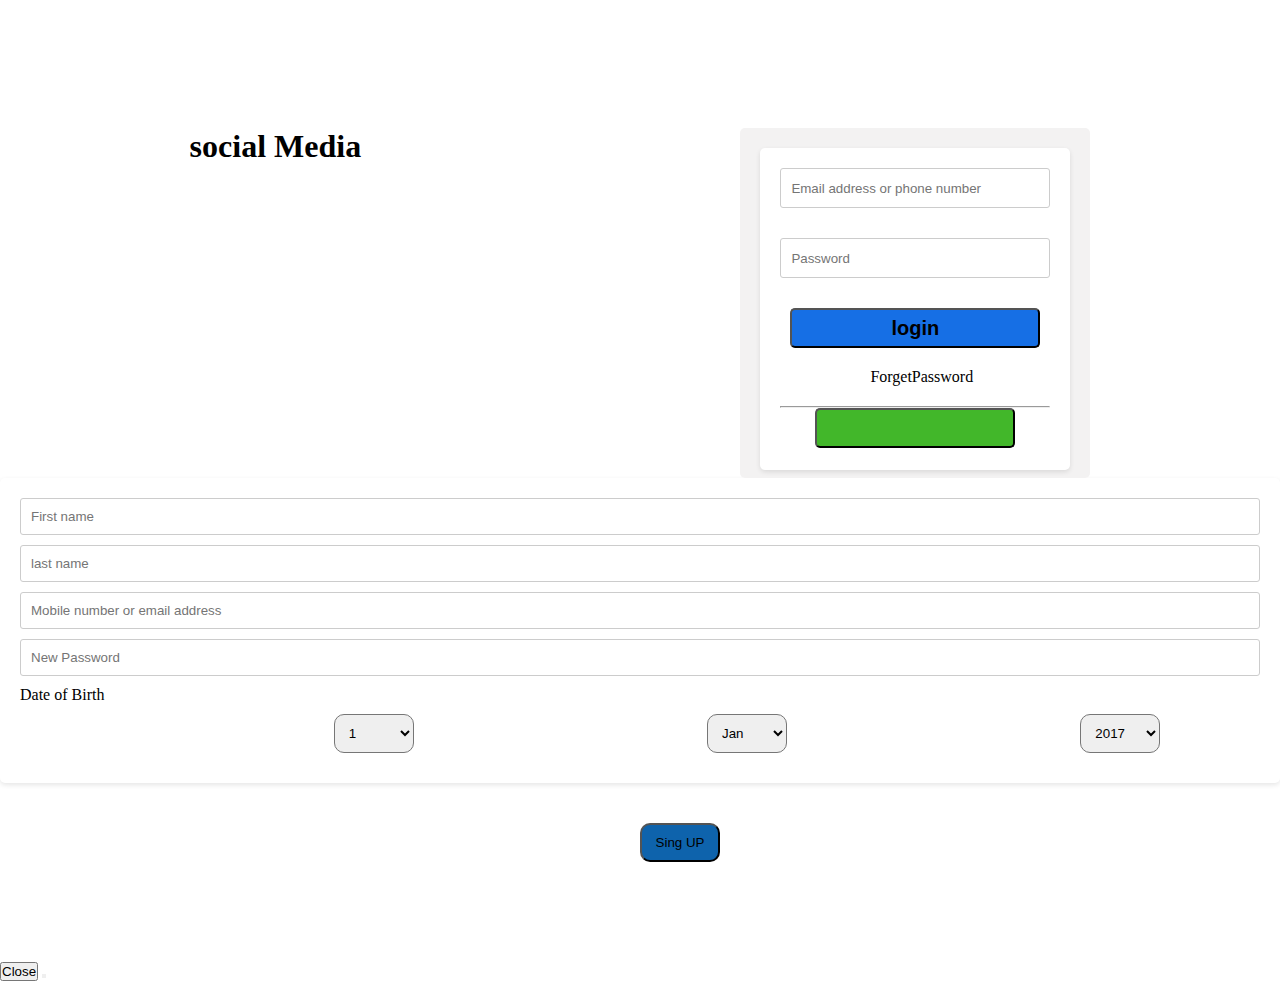
<file: index.html>
<!doctype html>
<html lang="en">

<head>
    <meta charset="utf-8">
    <meta name="viewport" content="width=device-width, initial-scale=1">
    <title>Form</title>
    <link href="https://cdn.jsdelivr.net/npm/bootstrap@5.3.0-alpha3/dist/css/bootstrap.min.css" rel="stylesheet" integrity="sha384-KK94CHFLLe+nY2dmCWGMq91rCGa5gtU4mk92HdvYe+M/SXH301p5ILy+dN9+nJOZ" crossorigin="anonymous">
</head>
<link rel="stylesheet" href="index.css">

<body>

    <div class="container-md main">
        <h1 id="h1">social Media</h1>
        <div class="form">
            <form action="#">
                <div class="name"><input type="text" required name="" id="f_name" placeholder="Email address or phone number">
                </div>
                <div class="pass"> <input type="password" required name="" id="f_password" placeholder="Password"></div>
                <button id="login">login</button>
                <div class="forgetPassword">ForgetPassword</div>
                <hr>
                <button id="newAcnt" type="button" class="" data-bs-toggle="modal" data-bs-target="#exampleModal"></button>
            </form>
        </div>

    </div>
    <!-- Button trigger modal -->
    <!-- Modal -->
    <!-- Button trigger modal -->
    <!-- <button>
    Launch demo modal
  </button> -->

    <!-- Modal -->
    <div class="modal fade" id="exampleModal" tabindex="-1" aria-labelledby="exampleModalLabel" aria-hidden="true">
        <div class="modal-dialog modal-xl">
            <div class="modal-content">
                <div class="modal-header">

                </div>
                <div class="modal-body">
                    <div class="form-inputs">
                        <form action="" method="get">
                            <div class="container text-center">
                                <div class="forminput">
                                    <input type="text" required placeholder="First name" name="" id="Newname">
                                </div>
                                <div class="forminput">
                                    <input type="text" required placeholder="last name" id="lastName">
                                </div>
                                <div class="forminput">
                                    <input type="text" required placeholder="Mobile number or email address" name="" id="number_email">
                                </div>
                                <div class="forminput">
                                    <input type="password" required placeholder="New Password" name="" id="newPassword">
                                </div>
                                <!-- ruka ja -->
                            </div>
                            <p>Date of Birth</p>
                            <div class="clander"><select name="date" class="spac_select spac_date" id="brith_date">
                                <option value="1" >1</option>
                                <option value="2">2</option>
                                <option value="3">3</option>
                                <option value="4">4</option>
                                <option value="5">5</option>
                                <option value="6">6</option>
                                <option value="7">7</option>
                                <option value="8">8</option>
                                <option value="9">9</option>
                                <option value="10">10</option>
                            </select>
                                <!-- month -->
                                <select name="month" id="brith_Month" class="spac_select">
                                <option value="Jan">Jan</option>
                                <option value="Feb">Feb</option>
                                <option value="Mar">Mar</option>
                                <option value="May">May</option>
                                <option value="Apr">Apr</option>
                                <option value="May">May</option>
                                <option value="Jun">Jun</option>
                                <option value="Jul">Jul</option>
                                <option value="Aug">Aug</option>
                                <option value="Sep">Sep</option>
                                <option value="Nov">Nov</option>
                                <option value="Dec">Dec</option>
                            </select>
                                <!-- years -->
                                <select name="date" class="spac_select" id="brith_years">
                                <option value="2017">2017</option>
                                <option value="2018">2018</option>
                                <option value="2019">2019</option>
                                <option value="2020">2020</option>
                                <option value="2021">2021</option>
                                <option value="2022">2022</option>
                                <option value="2023">2023</option>
                            </select>
                            </div>

                            
                            
                        </form>
                        <div class="singnup_btn">
                            <button onclick="formSub()" id="Singup">Sing UP</button>
                        </div>
                    </div>

                </div>
                <div class="modal-footer">
                    <button type="button" class="btn btn-secondary" data-bs-dismiss="modal">Close</button>
                    <!-- <button type="button" class="btn btn-primary">Save changes</button> -->
                    <button type="button" class="btn-close" data-bs-dismiss="modal" aria-label="Close"></button>
                </div>
            </div>
        </div>
    </div>
    <script src="https://cdn.jsdelivr.net/npm/bootstrap@5.3.0-alpha3/dist/js/bootstrap.bundle.min.js " integrity="sha384-ENjdO4Dr2bkBIFxQpeoTz1HIcje39Wm4jDKdf19U8gI4ddQ3GYNS7NTKfAdVQSZe " crossorigin="anonymous "></script>
    <script src="form.js"></script>
</body>

</html>
</file>
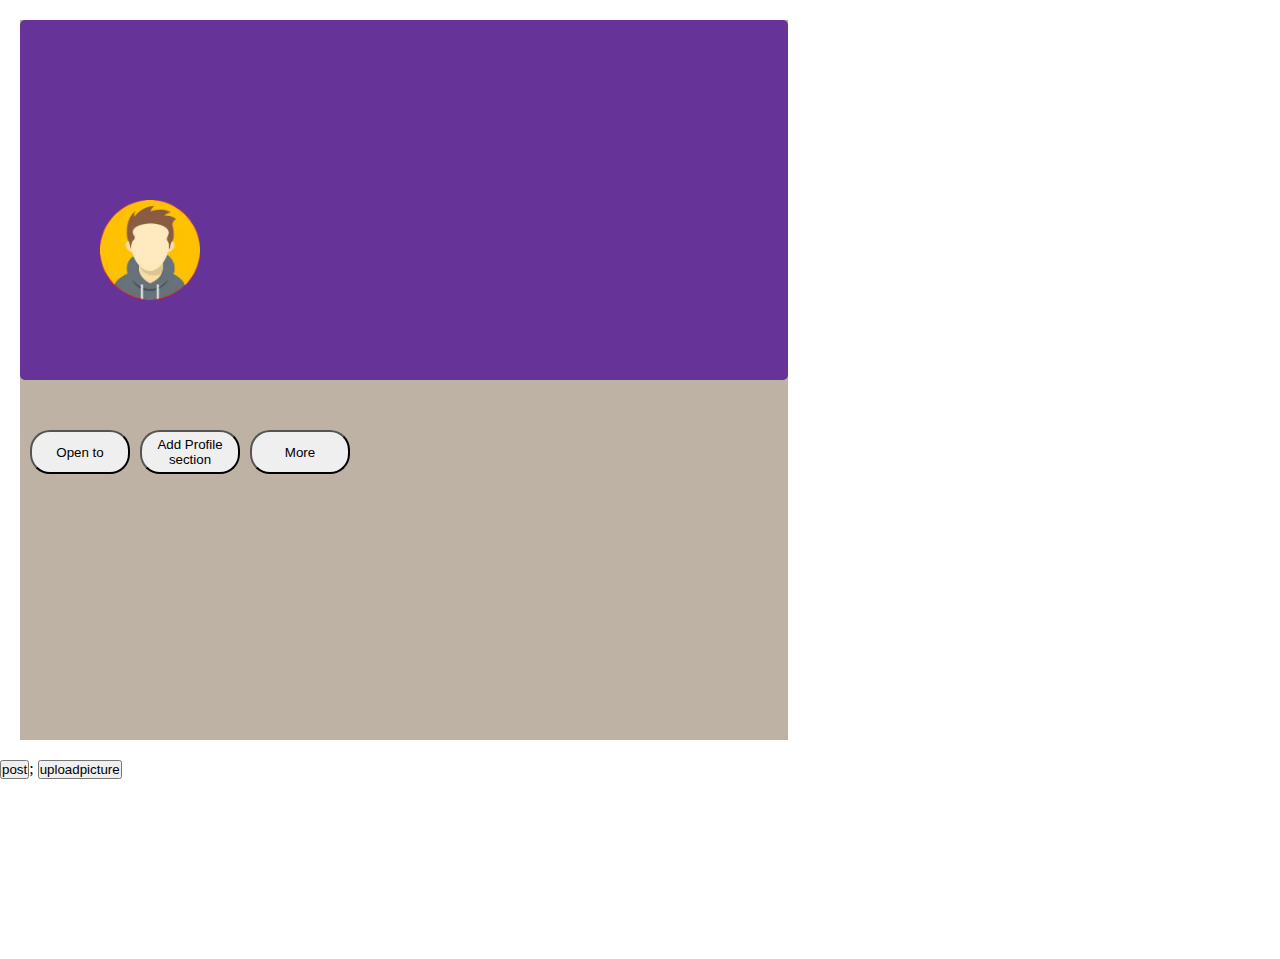
<file: Dashbord/index.html>
<!DOCTYPE html>
<html lang="en">

<head>
    <meta charset="UTF-8">
    <meta name="viewport" content="width=device-width, initial-scale=1.0">
    <title>Dashbord</title>
</head>
<link rel="stylesheet" href="https://cdnjs.cloudflare.com/ajax/libs/font-awesome/6.4.0/css/all.min.css" integrity="sha512-iecdLmaskl7CVkqkXNQ/ZH/XLlvWZOJyj7Yy7tcenmpD1ypASozpmT/E0iPtmFIB46ZmdtAc9eNBvH0H/ZpiBw==" crossorigin="anonymous" referrerpolicy="no-referrer"
/>
<link rel="stylesheet" href="dasbord.css">

<body>
    <!-- <h1> Muhammad Mutahir</h1> -->
    <div class="main">
        <!-- ye alg -->
        <div class="forminform">
            <div class="profile">
                <!-- <input type="file"> -->
                <img src="./picture/download-removebg-preview (3).png" alt="">
            </div>
        </div>
        <!-- ye alg -->
        <div class="datainfosec">
            <h1 id="fullName"></h1>
            <h1 id="email"></h1>
            <h1 id="Birthday">
                <span class="birth1"></span>
                <span class="birth2"></span>
                <span class="birth3"></span>
            </h1>
        </div>
        <div class="buttons "><button class="btn1">Open to</button><button class="btn2">Add Profile section</button><button class="btn3">More</button></div>
    </div>
    <div id="post">

    </div>
    <button onclick="posting()">post</button>;
    <button onclick="upload()">uploadpicture</button>
    <div class="navbar">
        <ul>
            <li></li>
            <li></li>
            <li></li>
            <li></li>
            <li></li>
            <li></li>
            <li></li>
            <li></li>
            <li></li>
            <li></li>
            <!-- <textarea name="" id="" cols="30" rows="10"></textarea> -->
        </ul>
    </div>
</body>
<script src="dasbord.js"></script>

</html>
</file>
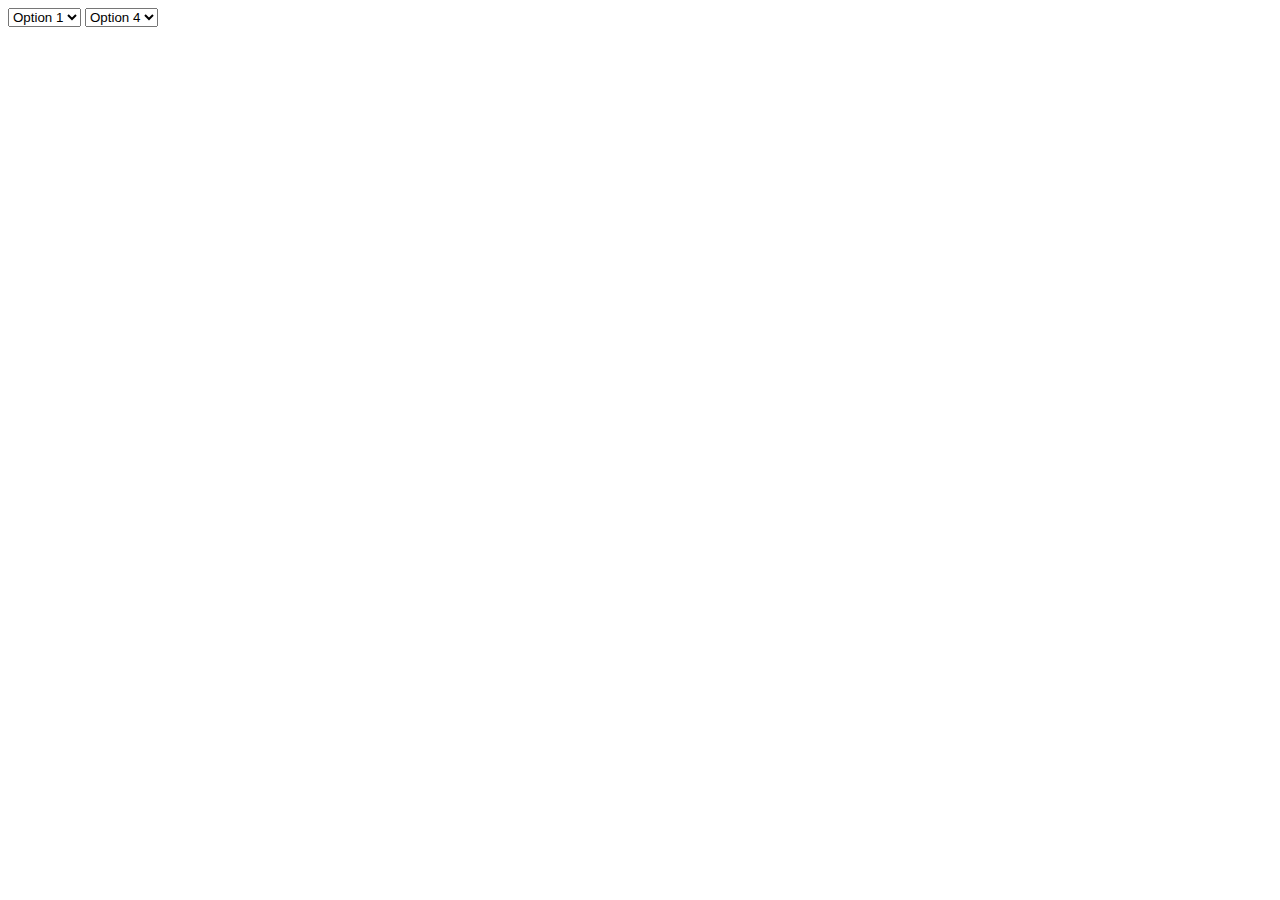
<file: a.html>
<!DOCTYPE html>
<html lang="en">

<head>
    <meta charset="UTF-8">
    <meta name="viewport" content="width=device-width, initial-scale=1.0">
    <title>Document</title>
</head>

<body>
    <select class="my-select" onchange="handleSelectChange(event)">
        <option value="option1">Option 1</option>
        <option value="option2">Option 2</option>
        <option value="option3">Option 3</option>
      </select>

    <select class="my-select" onchange="handleSelectChange(event)">
        <option value="option4">Option 4</option>
        <option value="option5">Option 5</option>
        <option value="option6">Option 6</option>
      </select>

</body>
<script>
    let f_name = document.getElementById('f_name');
    let f_password = document.getElementById('f_password');
    let login = document.getElementById('login');
    // console.log(f_name, f_password, login);

    //   ye phela function hen abhi joson m koi value nh hen .
    login.addEventListener('click', () => {
        f_name.value === '' ? alert('Invalid username or password') : console.log('very good');
        f_password.value === '' ? alert('Create a new account') : console.log('very good');
        f_name.value = '';
        f_password.value = '';
    });
    let Newname = document.getElementById('Newname');
    let lastName = document.getElementById('lastName');
    let number_email = document.getElementById('number_email');
    let newPassword = document.getElementById('newPassword');
    let male = document.getElementById('male');
    let female = document.getElementById('female');
    let custom = document.getElementById('custom');
    let brith_date = document.getElementById('brith_date');
    let brith_month = document.getElementById('brith_Month');
    let brith_years = document.getElementById('brith_years');
    let gender = document.getElementById('gender');

    function formSub() {
        let getDATA = localStorage.getItem('FormData');
        let formData = getDATA ? JSON.parse(getDATA) : []
        console.log(formData);

        let formObj = {
            firstname: Newname.value,
            lastname: lastName.value,
            UserNumber: number_email.value,
            UserNewpassword: newPassword.value,
            UserDate: brith_date.value,
            UserMonth: brith_month.value,
            UserYears: brith_years.value,

        }
        formData.push(formObj);
        let storageDATA = localStorage.setItem("FormData", JSON.stringify(formData));
        Newname.value = ''
        lastName.value = ''
        number_email.value = ''
        newPassword.value = ''
        gender.value = ''
    }
</script>

</html>
</file>
<file: index.css>
* {
    margin: 0;
    padding: 0;
    box-sizing: border-box;
}

.form {
    display: flex;
    flex-direction: column;
    height: 350px;
    width: 350px;
    background-color: rgb(243, 242, 242);
    padding: 20px;
    border-radius: 5px;
    text-align: center;
    /* margin-bottom: 60px; */
    /* padding-bottom: 20px; */
}

button {
    text-align: center;
}

.forgetPassword {
    width: 100px;
}

#login {
    width: 250px;
    height: 40px;
    background-color: #166fe5;
    font-size: 20px;
    font-weight: bold;
}

#newAcnt {
    width: 200px;
    height: 40px;
    background-color: #42b72a;
    font-size: 17px;
    font-weight: bold;
    /* line-height: 48px; */
}

.form div {
    margin-bottom: 20px;
}

.form input {
    width: 300px;
    height: 40px;
    border-radius: 5px;
    padding: 10px;
}

.form button {
    border-radius: 5px;
}

.forgetPassword {
    /* text-align: center; */
    margin-left: 90px;
    margin-top: 20px;
}

.main {
    display: flex;
    justify-content: space-around;
    margin-top: 10%;
}

.nono {
    /* height: 100vh;
    width: 100vw;
    background-color: white;
    position: absolute;
    opacity: 0.8;
    top: 0; */
    /* padding: 20px; */
}


/* newform ki css */

.newForm {
    width: 50%;
    height: 80%;
    margin: 0 auto;
    display: none;
}


/* body {
    font-family: Arial, sans-serif;
    background-color: #f2f2f2;
    margin: 0;
    padding: 20px;
} */

h2 {
    color: #1877f2;
}

form {
    background-color: #fff;
    padding: 20px;
    border-radius: 5px;
    box-shadow: 0 2px 5px rgba(0, 0, 0, 0.1);
}

label {
    display: block;
    font-weight: bold;
    margin-bottom: 5px;
}

input[type="text"],
input[type="email"],
input[type="password"],
input[type="date"] {
    width: 100%;
    padding: 10px;
    margin-bottom: 10px;
    border: 1px solid #ccc;
    border-radius: 3px;
}

input[type="submit"] {
    background-color: #1877f2;
    color: #fff;
    border: none;
    padding: 10px 20px;
    border-radius: 5px;
    cursor: pointer;
}

input[type="submit"]:hover {
    background-color: #0e63ac;
}

#staticBackdropLabel {
    margin: 20px 0px;
    font-family: 'Times New Roman', Times, serif;
}


/* .clanderplusGender {
    margin: 10px 30px;
} */


/* .clander {
    text-align: center;
    margin-left: 20px;
} */


/* .form-inputs option {
    border-radius: 50px;
} */

.gender {
    display: flex;
    margin: 10px;
    flex-direction: row;
    margin-left: 55px;
}

.gender div {
    margin-left: 20px;
}

.gender input {
    margin-left: 10px;
}

.clander {
    display: flex;
    justify-content: space-around;
    padding: 0px 60px;
}

.spac_select {
    width: 80px;
    margin: 10px;
    border-radius: 10px;
    padding: 10px;
    margin-left: 20%;
}

#form_text {
    margin-left: 30px;
    font-size: 10px;
    line-height: 40px;
}

.btn-success {
    width: 120px;
    height: 40px;
    margin-left: 40%;
}

.btn-success:hover {
    background-color: #166fe5;
}

.f-1-heading {
    margin-left: 10%;
    font-style: oblique;
}

.form_inputs form {
    display: flex;
}

.form-inputs {
    /* display: flex; */
    margin-bottom: 100px;
}

#Singup {
    margin-left: 100px;
    border-radius: 10px;
    width: 80px;
    padding: 10px;
    background-color: #0e63ac;
    margin-left: 50%;
    margin-top: 40px;
}


/* .modal-dialog{

} */


/* .h1 {
    
} */
</file>
<file: Dashbord/dasbord.css>
* {
    margin: 0;
    padding: 0;
    box-sizing: border-box;
}

.main {
    width: 60vw;
    height: 80vh;
    background-color: rgb(189, 178, 164);
    position: relative;
    margin: 20px;
}

.divpost {
    height: 400px;
    width: 400px;
    background-color: antiquewhite;
    margin: 20px;
    border-radius: 5px;
}

textarea {
    width: 400px;
    border: none;
}

.forminform {
    border-radius: 5px;
    width: 60vw;
    height: 40vh;
    background-color: rebeccapurple;
    /* position: relative; */
}

.profile {
    border-radius: 50px;
    background-color: red;
    position: absolute;
    height: 100px;
    width: 100px;
    /* bottom: px; */
    top: 180px;
    left: 80px;
}

.profile img {
    height: 100px;
    width: 100px;
}

#fullName {
    font-size: 40px;
    font-weight: 500;
}

#email {
    font-size: 20px;
    font-weight: 300;
}

#Birthday {
    font-size: 20px;
    font-weight: 300;
}

.datainfosec {
    margin-top: 40px;
    margin-left: 60px;
}

.buttons {
    display: flex;
    /* margin-left: 5px; */
    /* justify-c0ontent: space-around; */
    width: 50vw;
}

.buttons button {
    margin-left: 10px;
    margin-top: 10px;
    border-radius: 20px;
    width: 100px;
    padding: 5px;
}
</file>
